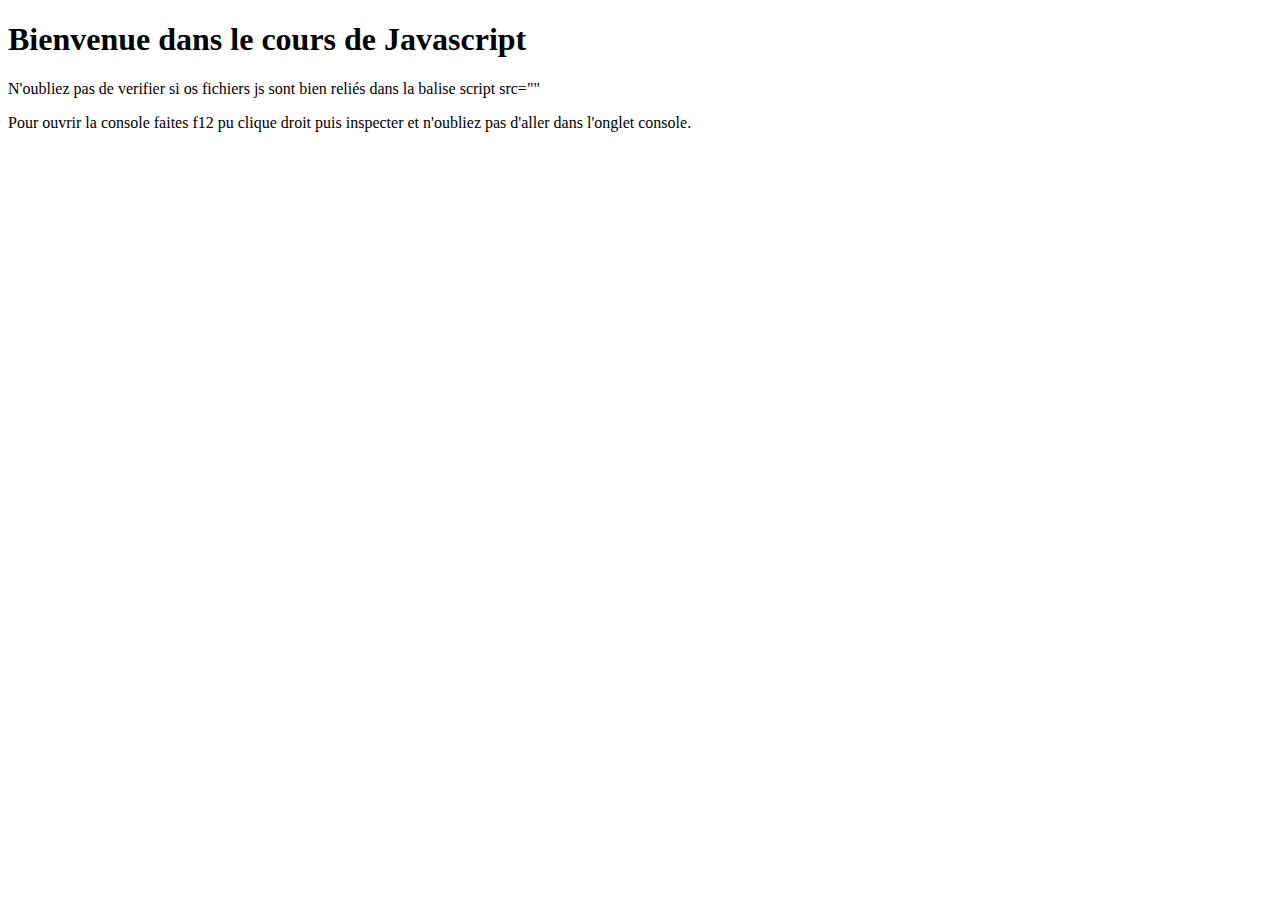
<file: index.html>
<!DOCTYPE html>
<html lang="en">
  <head>
    <meta charset="UTF-8" />
    <meta name="viewport" content="width=device-width, initial-scale=1.0" />
    <title>Javascript</title>
    <!-- <script src="asset/js/00-commentaire.js" defer></script> -->
    <!-- <script src="asset/js/01-variable.js" defer></script> -->
    <!-- <script src="asset/js/02-affichage.js" ></script> -->
    <!-- <script src="asset/js/03-concatenation.js"></script> -->
    <!-- <scrip src="asset/js/05-operateur-numerique.js"></script> -->
    <!-- <script src="asset/js/06-conditions.js"></script> -->
    <!-- <script src="asset/js/07-boucles.js"></script> -->
    <!-- <script src="asset/js/08-function.js"></script> -->
    <!-- <script src="asset/js/09-tableau.js"></script> -->
    <script src="asset/js/10-fonctions-tableaux.js"></script>
  </head>
  <body>
    <div class="container">
      <h1>Bienvenue dans le cours de Javascript</h1>

      <p>
        N'oubliez pas de verifier si os fichiers js sont bien reliés dans la
        balise script src=""
      </p>

      <p>
        Pour ouvrir la console faites f12 pu clique droit puis inspecter et
        n'oubliez pas d'aller dans l'onglet console.
      </p>
    </div>
  </body>
</html>
</file>
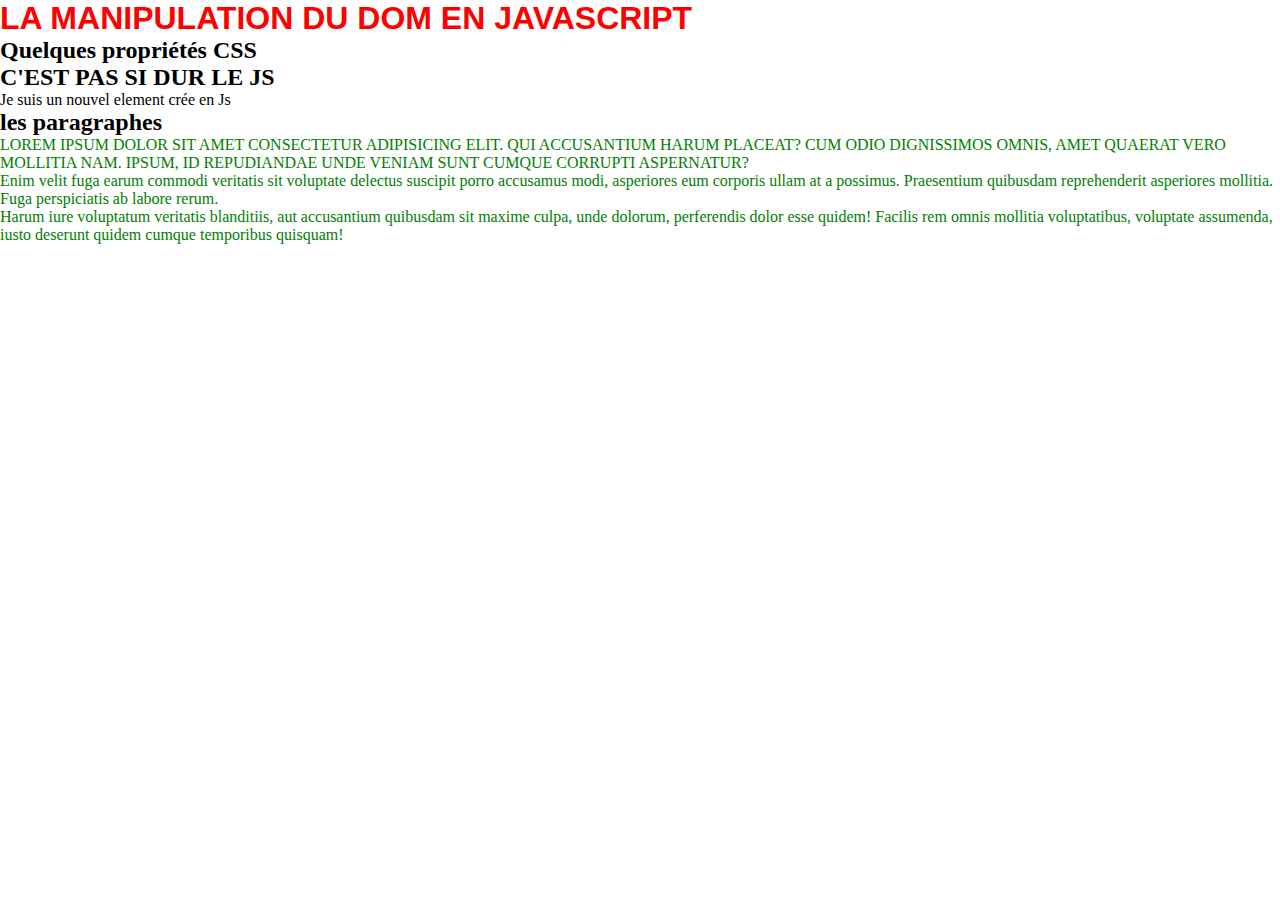
<file: view/dom.html>
<!DOCTYPE html>
<html lang="fr">
  <head>
    <meta charset="UTF-8" />
    <meta name="viewport" content="width=device-width, initial-scale=1.0" />
    <title>JAVASCRIPT</title>
    <script src="../asset/js/14-dom.js" defer></script>
    <link rel="stylesheet" href="../asset/css/dom.css" />
  </head>
  <body>
    <h1 id="main-title">La manipulation du DOM en Javascript</h1>
    <h2 class="title" id="title2">Quelques propriétés CSS</h2>
    <h2 class="title txt-uppercase" id="verified">Pas faciles le Javascript</h2>

    <div id="paragraphe-container">
        <h2>les paragraphes</h2>
      <p id="paragraphe-test" class="txt-uppercase">
        Lorem ipsum dolor sit amet consectetur adipisicing elit. Qui accusantium
        harum placeat? Cum odio dignissimos omnis, amet quaerat vero mollitia
        nam. Ipsum, id repudiandae unde veniam sunt cumque corrupti aspernatur?
      </p>

      <p>
        Enim velit fuga earum commodi veritatis sit voluptate delectus suscipit
        porro accusamus modi, asperiores eum corporis ullam at a possimus.
        Praesentium quibusdam reprehenderit asperiores mollitia. Fuga
        perspiciatis ab labore rerum.
      </p>
      <p id="title3">
        Harum iure voluptatum veritatis blanditiis, aut accusantium quibusdam
        sit maxime culpa, unde dolorum, perferendis dolor esse quidem! Facilis
        rem omnis mollitia voluptatibus, voluptate assumenda, iusto deserunt
        quidem cumque temporibus quisquam!
      </p>
    </div>
    <!-- liste HTML -->
    <!-- les films avengers -->

    <!-- ecouterus sur le ul -->
    <!-- li cliqué qui change de taille -->
  </body>
</html>
</file>
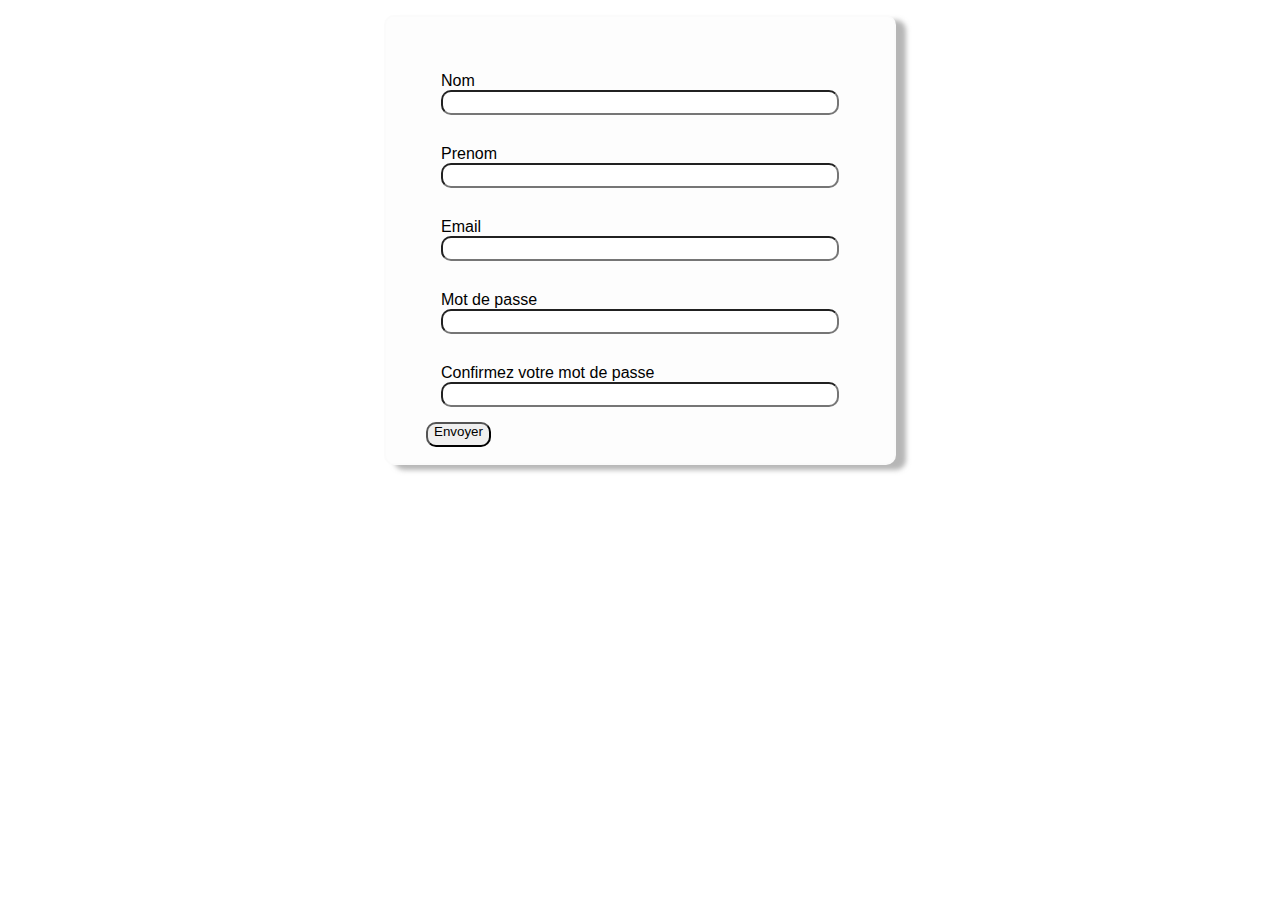
<file: view/formulaire.html>
<!DOCTYPE html>
<html lang="en">
  <head>
    <meta charset="UTF-8" />
    <meta name="viewport" content="width=device-width, initial-scale=1.0" />
    <title>Document</title>
    <link rel="stylesheet" href="../asset/css/form.css">
  </head>
  <body>
    <div>
      <form action="formulaire.html">
        <div class="formulaire">
        <div class="form">
          <label for="lastname">Nom</label>
          <input type="text" id="lastname" required />
        </div>
        <div class="form">
            <label for="firstname">Prenom</label>
            <input type="text" id="firstname" />
        </div>
        <div class="form">
            <label for="email">Email</label>
            <input type="email" id="email" />
        </div>
        <div class="form">
            <label for="mdp">Mot de passe</label>
            <input type="password" id="mdp" />
        </div>
        <div class="form">
            <label for="confirmation">Confirmez votre mot de passe</label>
            <input type="password" id="confirmation" />
        </div>
        <div>
            <button type="submit"> Envoyer</button>
        </div>
    </div>
      </form>
    </div>
  </body>
</html>
</file>
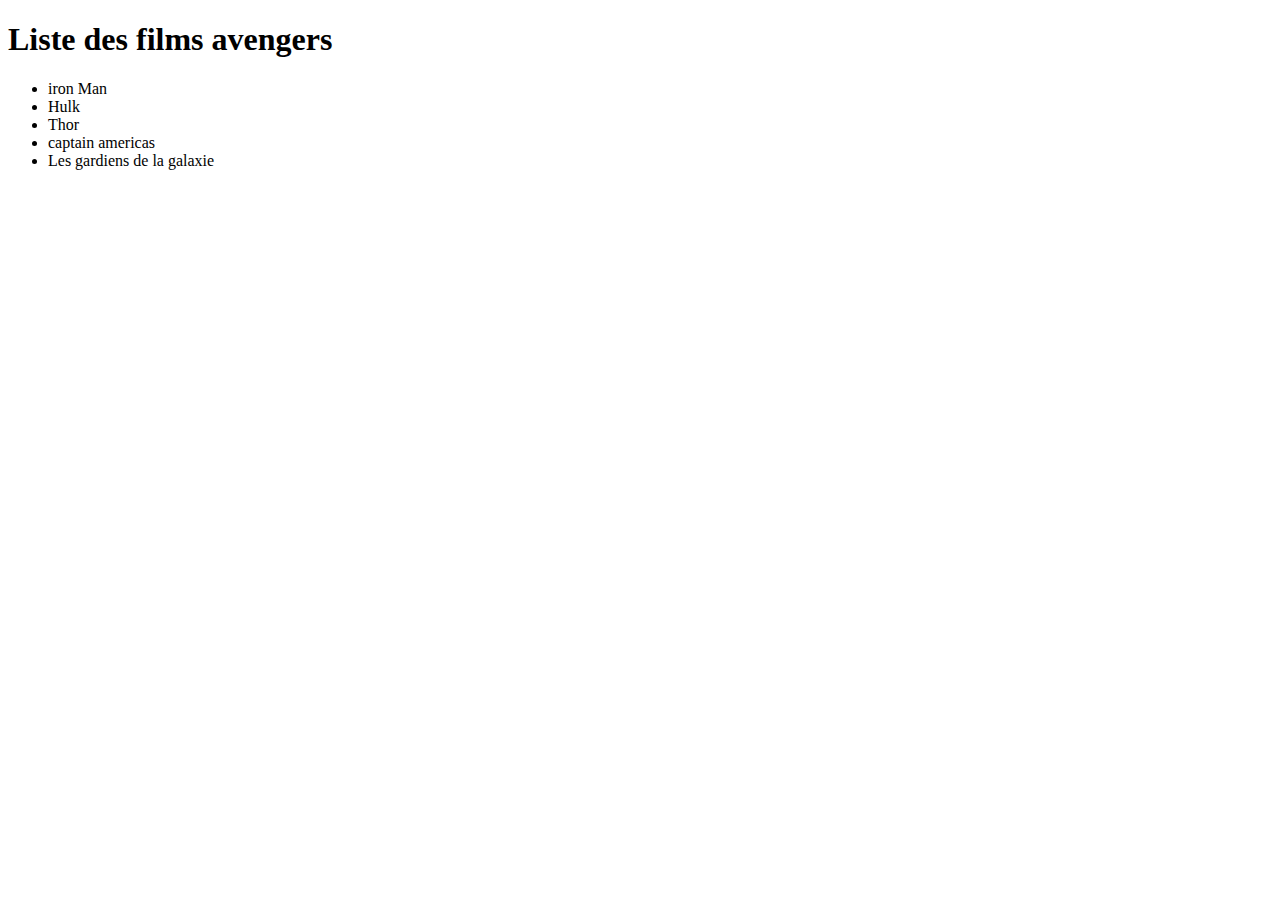
<file: view/list.html>
<!DOCTYPE html>
<html lang="fr">
<head>
    <meta charset="UTF-8">
    <meta name="viewport" content="width=device-width, initial-scale=1.0">
    <title>Document</title>
    <script src="../asset/js/16-practice-list.js" defer></script>
</head>
<body>
    <div id="container" >
    <h1>Liste des films avengers</h1>
    
        <ul id="change">
            <li>iron Man</li>
            <li>Hulk</li>
            <li> Thor</li>
            <li>captain americas</li>
            <li>Les gardiens de la galaxie</li>
        </ul>
    </div>
</body>
</html>
</file>
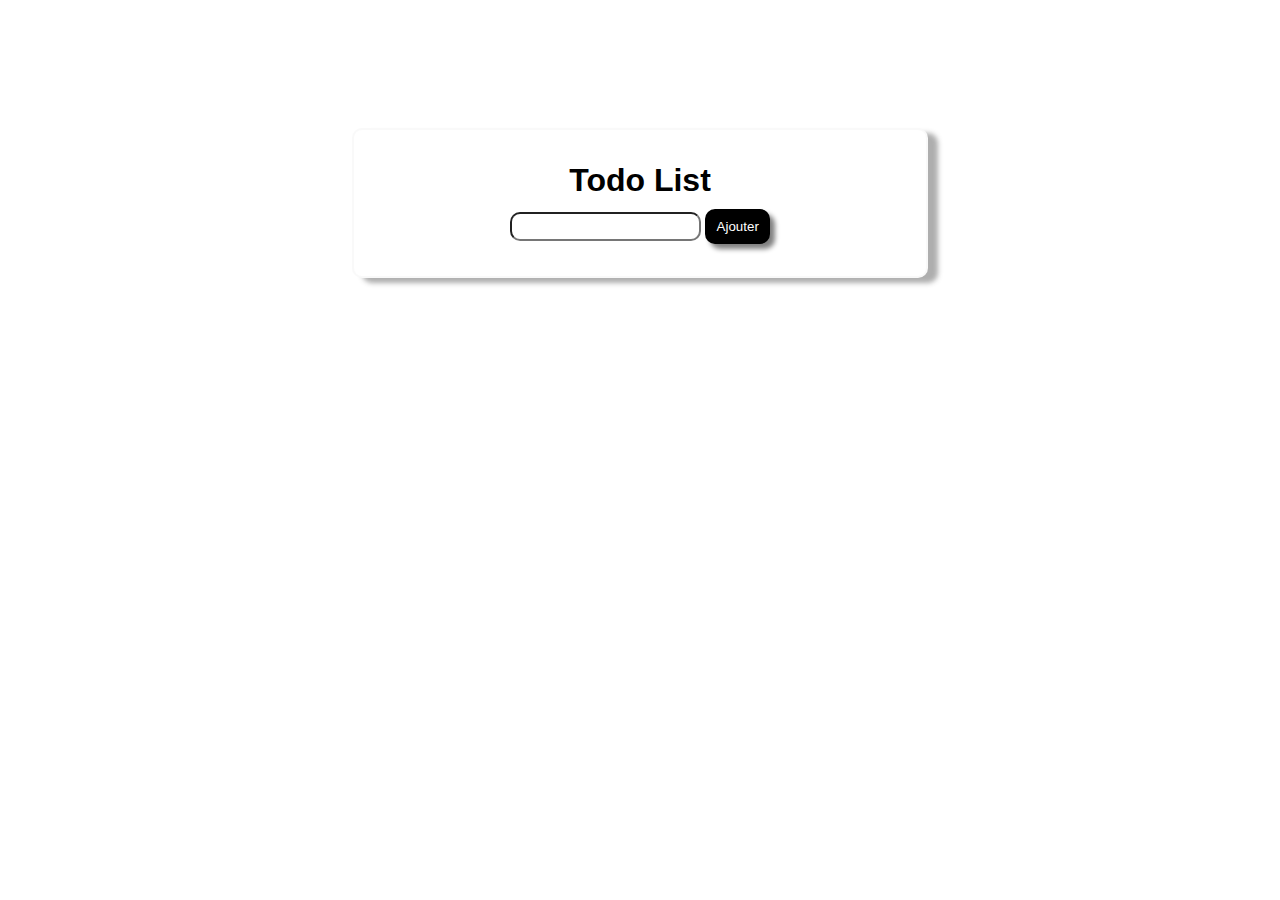
<file: view/todo-list.html>
<!DOCTYPE html>
<html lang="fr">
  <head>
    <meta charset="UTF-8" />
    <meta name="viewport" content="width=device-width, initial-scale=1.0" />
    <title>TODO-LIST</title>
    <script src="../asset/js/17-todo-list.js" defer></script>
    <link rel="stylesheet" href="../asset/css/todo-list.css">
  </head>
  <body>
    <div class="border">
      <h1>Todo List</h1>
      <div class="container">
      <input type="text" id="Todo" class="text" />
      <button type="submit" class="button" id="buton">Ajouter</button>
      <ul id="list" class="list"></ul>
    </div>
    </div>
  </body>
</html>
</file>
<file: asset/css/dom.css>
*{
    margin: 0;
    padding: 0;
    box-sizing: border-box;
}
</file>
<file: asset/css/form.css>
*{
    margin: 0;
    padding: 0;
    box-sizing: border-box;
}

form{
    background-color: rgb(253, 253, 253);
    width: 40%;
    height: 450px;
    min-height: auto;
    display: block;
    gap: 14px;
    margin: auto;
    padding: 40px;
    color: rgb(0, 0, 0);
    margin-top: 15px;
    border-radius: 10px;
    box-shadow: 10px 5px 5px rgba(119, 118, 118, 0.534);
    border: 2px solid rgba(245, 245, 245, 0.199);
}

.form{
    display: flex;
    flex-direction: column;
    justify-content: center;
    padding: 15px;
    font-family: Arial, Helvetica, sans-serif;
}

input{
    border-radius: 10px;
    height: 25px;
}

button{
    border-radius: 10px;
    height: 25px;
    width: 65px;
    display: flex;
    justify-content: center;
    text-align: center;
    font-family: Arial, Helvetica, sans-serif;
    
}
</file>
<file: asset/css/todo-list.css>
*{
    margin: 0;
    padding: 0;
    box-sizing: border-box;
}


body{
    background-color: rgb(255, 255, 255);
    font-family: Arial, Helvetica, sans-serif
}


.border {
    margin: auto;
  width: 45%;
  height: 150px;
  min-height: 150px;
  
  display: flex;
  flex-direction: column;
  justify-content: center;
  text-align: center;
  gap: 10px;
  border: 2px solid rgba(245, 245, 245, 0.582);
  border-radius: 10px;
  box-shadow: 10px 5px 5px rgba(54, 54, 54, 0.404);
  margin-block-start: 10%;
  background-color: rgb(255, 255, 255);
}

.button{
    color: white;
    background-color: black;
    border-radius: 10px;
    width: 65px;
    height: 35px;
    padding: 5px;
    border: none;
    box-shadow: 5px 5px 5px grey ;
    font-family: Arial, Helvetica, sans-serif;
}

.text{
    border-radius: 10px;
    padding: 5px;
    
}

.list{
    display: flex;
    justify-content: center;
    align-items: center;
    flex-direction: column;
}
</file>
